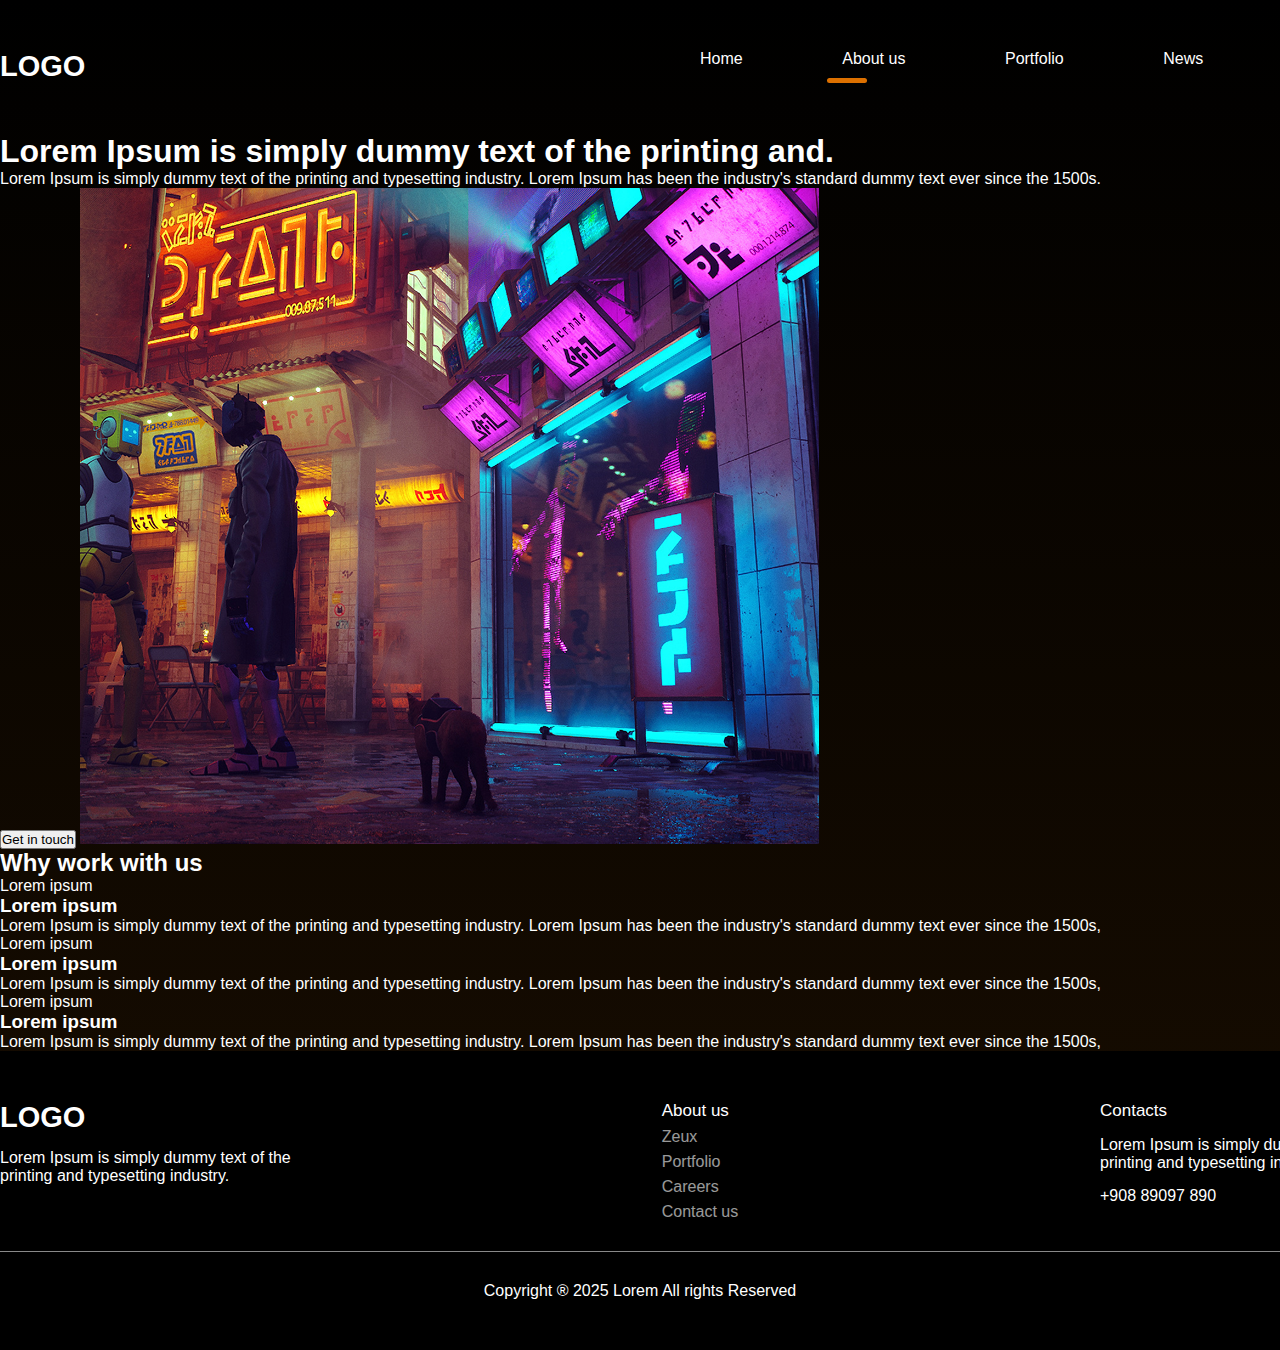
<file: about.html>
<!DOCTYPE html>
<html lang="en">
  <head>
    <meta charset="UTF-8" />
    <meta name="viewport" content="width=device-width, initial-scale=1.0" />
    <title>Game Website</title>
    <link rel="stylesheet" href="./css/style.css" />
  </head>
  <body>
    <div class="wrapper">
      <header class="container">
        <span class="logo"> logo</span>
        <nav>
          <ul>
            <li ><a href="/test1/">Home </a></li>
            <li class="active"><a href="/test1/about.html"> About us</a></li>
            <li><a href="#"> Portfolio</a></li>
            <li><a href="#"> News</a></li>
            <li class="btn"><a href="/test1/contacts.html">Contacts</a></li>
          </ul>
        </nav>
      </header>
<div class="hero-about container">
  <div class="info">
    <h1>Lorem Ipsum is simply dummy text of the printing and.</h1>
    <p>Lorem Ipsum is simply dummy text of the printing and typesetting industry. Lorem Ipsum has been the industry's standard dummy text ever since the 1500s.</p>
  <button class="btn">Get in touch</button>
  <img src="img/about/Rectangle 6.png" alt="">
  </div>
</div>

<div class="container work">
  <h2>Why work with us</h2>
  <div class="blocks">
<div class="block">
  <span class="badge purple">Lorem ipsum</span>
  <h3>Lorem ipsum</h3>
  <p>Lorem Ipsum is simply dummy text of the printing and typesetting industry. Lorem Ipsum has been the industry's standard dummy text ever since the 1500s,</p>
</div>
<div class="block">
  <span class="badge brown">Lorem ipsum</span>
  <h3>Lorem ipsum</h3>
  <p>Lorem Ipsum is simply dummy text of the printing and typesetting industry. Lorem Ipsum has been the industry's standard dummy text ever since the 1500s,</p>
</div>
<div class="block " >
  <span class="badge green">Lorem ipsum</span>
  <h3>Lorem ipsum</h3>
  <p>Lorem Ipsum is simply dummy text of the printing and typesetting industry. Lorem Ipsum has been the industry's standard dummy text ever since the 1500s,</p>
</div>
    
  </div>
</div>


    <footer>
      <div class="blocks container">
        <div>
          <span class="logo">logo</span>
          <p>
            Lorem Ipsum is simply dummy text of the printing and typesetting
            industry.
          </p>
        </div>
        <div>
          <h4>About us</h4>
          <ul>
            <li>Zeux</li>
            <li>Portfolio</li>
            <li>Careers</li>
            <li>Contact us</li>
          </ul>
        </div>
        <div>
          <h4>Contacts</h4>
          <p>
            Lorem Ipsum is simply dummy text of the printing and typesetting
            industry.
          </p>
          <p>+908 89097 890</p>
        </div>
      </div>
      <hr />
      <p>Copyright ® 2025 Lorem All rights Reserved</p>
    </footer>


  </body>
</html>
</file>
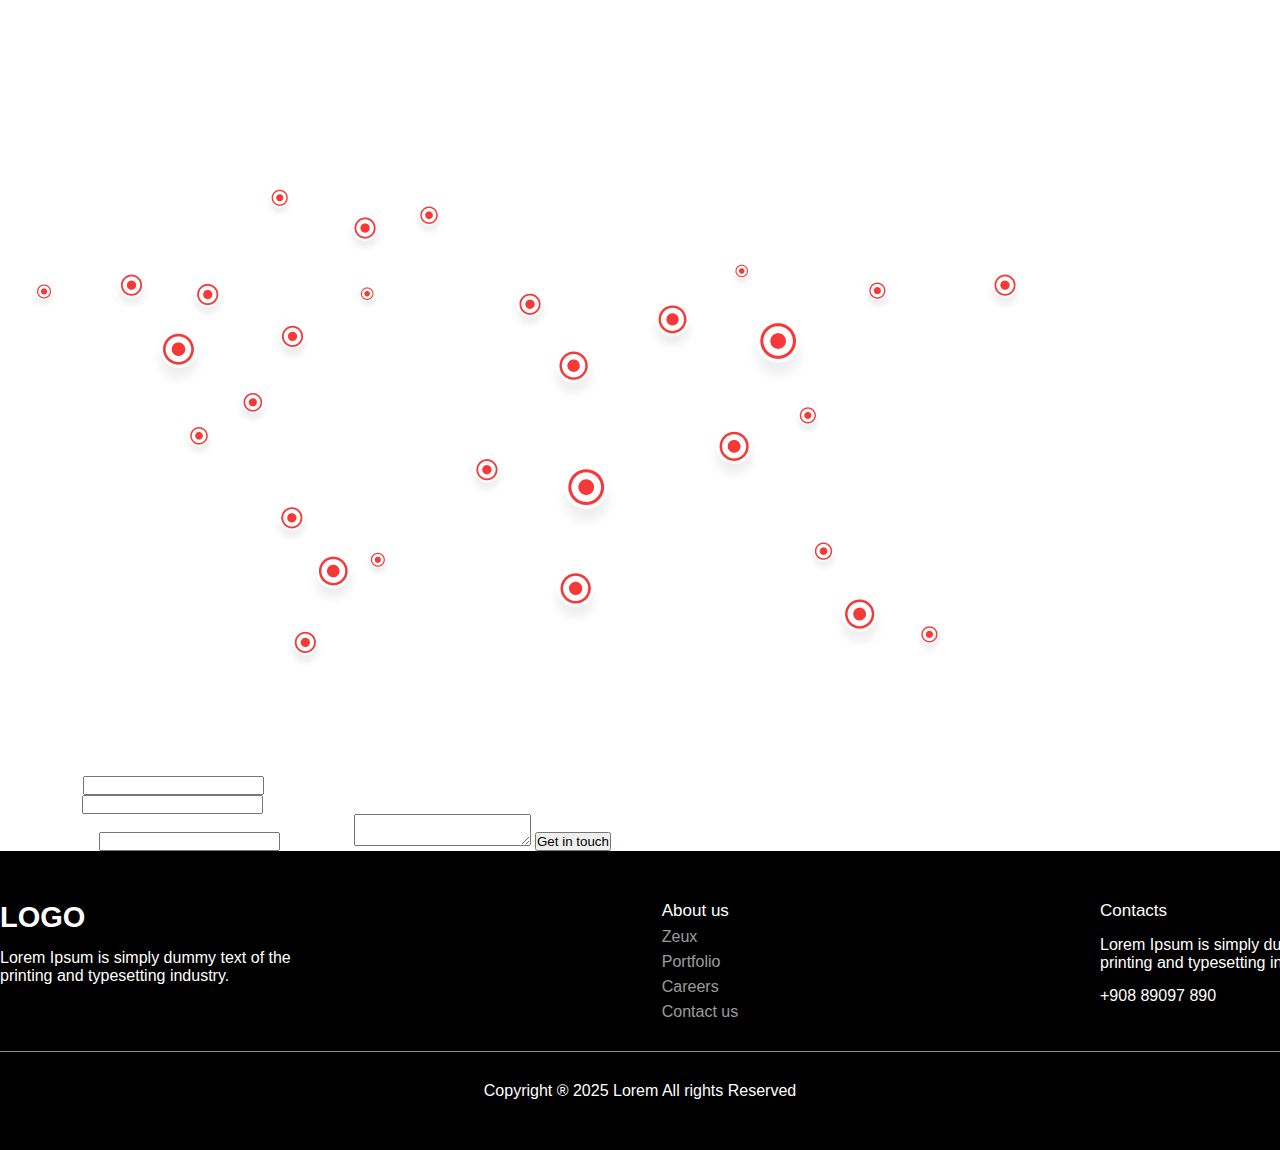
<file: contacts.html>
<!DOCTYPE html>
<html lang="en">
  <head>
    <meta charset="UTF-8" />
    <meta name="viewport" content="width=device-width, initial-scale=1.0" />
    <title>Game Website</title>
    <link rel="stylesheet" href="./css/style.css" />
  </head>
  <body>
    <header class="container">
      <span class="logo"> logo</span>
      <nav>
        <ul>
          <li><a href="/test1/">Home </a></li>
          <li><a href="/test1/about.html"> About us</a></li>
          <li><a href="#"> Portfolio</a></li>
          <li><a href="#"> News</a></li>
          <li class="btn"><a href="/test1/contacts.html">Contacts</a></li>
        </ul>
      </nav>
    </header>

    <div class="container hero-contacts">
      <h1>Lorem Ipsum is simply dummy text of the printing and.</h1>
      <p>
        Lorem Ipsum is simply dummy text of the printing and typesetting
        industry.
      </p>
      <img src="img/contacts/Huge Global.png" alt="" />
    </div>
    <div class="feedback">
      <div class="container">
        <h2>Say hello</h2>
        <p>Lorem Ipsum is simply dummy text of the printing .</p>
        <form>
          <div class="inline">
            <div>
              <label>First Name</label>
              <input type="text" />
            </div>
            <div>
              <label>Last Name</label>
              <input type="text" />
            </div>
          </div>
          <label>Email Addres</label>
          <input type="email" class="one-line" />
          <label>Message</label>
          <textarea class="one-line"></textarea>
          <button type="button">Get in touch</button>
        </form>
      </div>
    </div>

    <footer>
      <div class="blocks container">
        <div>
          <span class="logo">logo</span>
          <p>
            Lorem Ipsum is simply dummy text of the printing and typesetting
            industry.
          </p>
        </div>
        <div>
          <h4>About us</h4>
          <ul>
            <li>Zeux</li>
            <li>Portfolio</li>
            <li>Careers</li>
            <li>Contact us</li>
          </ul>
        </div>
        <div>
          <h4>Contacts</h4>
          <p>
            Lorem Ipsum is simply dummy text of the printing and typesetting
            industry.
          </p>
          <p>+908 89097 890</p>
        </div>
      </div>
      <hr />
      <p>Copyright ® 2025 Lorem All rights Reserved</p>
    </footer>
  </body>
</html>
</file>
<file: css/style.css>
@import url(<linkhref="https://fonts.googleapis.com/css2?family=Bitcount+Prop+Single+Ink:wght@100..900&family=Open+Sans:ital,wght@0,300..800;1,300..800&family=Poppins:ital,wght@0,100;0,200;0,300;0,400;0,500;0,600;0,700;0,800;0,900;1,100;1,200;1,300;1,400;1,500;1,600;1,700;1,800;1,900&family=Roboto:ital,wght@0,100..900;1,100..900&display=swap"rel="stylesheet">);

* {
  margin: 0;
  padding: 0;
}

body {
  font-family: "Poppins", sans-serif;
  font-weight: 400;
  color: #fff;
  font-size: 16px;
}

a {
  text-decoration: none;
}

img {
  max-width: 100%;
}

.wrapper {
  background: linear-gradient(
    180deg,
    rgba(0, 0, 0, 1) 0%,
    rgba(26, 14, 1, 1) 100%
  );
  width: 100%;
}

.container {
  width: 1400px;
  margin: 0 auto;
}

header {
  padding: 50px 0;
}

header .logo,
footer .blocks .logo {
  text-transform: uppercase;
  font-size: 29px;
  font-weight: 800;
}

header nav {
  float: right;
  width: 50%;
}

header nav ul {
  list-style: none;
  display: flex;
  /*gap: 1rem;*/
  justify-content: space-between;
  /*white-space: nowrap;*/
  z-index: 2;
  position: relative;
}

header nav ul li {
  display: inline-block;
}
header nav ul li.active::after {
  content: "";
  display: block;
  width: 40px;
  height: 5px;
  background: #dc7000;
  border-radius: 10px;
  position: relative;
  top: 10px;
  left: -15px;
}

header nav ul li a {
  color: #fff;
}

header nav ul li:not(.active):not(.btn) a:hover {
  border-bottom: 5px solid #dc7000;
}

header nav ul li.btn a,
.email .block button {
  background: #fa9021;
  padding: 9px 17px;
  border-radius: 5px;
  transition: all 500ms ease;
}

header nav ul li.btn a:hover,
.email .block button:hover {
  background: #a02604;
}

.hero {
  padding-bottom: 100px;
  position: relative;
}

.hero--info {
  width: 400px;
  padding-top: 70px;
}

.hero--info h2 {
  color: #e87d0e;
  font-size: 20px;
  font-weight: 600;
}

.hero--info h1 {
  font-size: 50px;
  font-weight: 600;
}

.hero--info p {
  font-weight: 500;
  line-height: 170%;
  margin: 30px 0;
}

.hero--info .btn {
  background: #fa8305;
  color: #fff;
  border-radius: 50px;
  padding: 15px 30px;
  border: 0;
  transition: all 500ms ease;
}

.hero--info .btn:hover {
  cursor: pointer;
  transform: scale(1.1);
}

.hero img {
  position: absolute;
  top: -150px;
  right: 0;
}
.joysticks {
  height: 600px;
}

/*СЕКЦИЯ С ИГРАМИ*/

.trending {
  padding-top: 50px;
}

.trending h3 {
  font-weight: 600;
  font-size: 31px;
}
.trending .see-all,
.projects .see-all {
  color: #fff;
  background: rgba(255, 255, 255, 0.11);
  border-radius: 5px;
  padding: 12px 23px;
  float: right;
  display: block;
  transition: all 500ms easy;
}

.trending .see-all:hover,
.projects .see-all:hover {
  transform: scale(1.1);
}

.trending .games {
  display: flex;
  justify-content: space-between; /* на всю ширину */
  width: 100%;
  padding: 50px 0;
}

.trending .games span {
  display: block;
  text-align: center;
  margin-top: 10px;
}

.trending .games span img {
  position: relative; /*относительно позиционируем миникартинку */
  top: 5px; /*смещаем вниз на 5 пикселей*/
  margin-right: 7px;
}

.big-text {
  padding: 50px 0;
  font-size: 35px;
  font-weight: 600;
  text-align: center;
  width: 800px;
}

.banner {
  padding: 80px 0;
}

.banner h3 {
  font-size: 30px;
  font-weight: 600;
  margin-bottom: 30px;
}
.banner p {
  line-height: 170%;
  margin-bottom: 30px;
  width: 550px;
}

.banner img {
  width: 100%;
  margin-bottom: 30px;
}

/* Блок с изображением - 3 */

.features {
  background: url("/test1/img/Rectangle 5.png") no-repeat center center fixed;
  background-size: cover;
  padding: 80px 0;
}

.features h3 {
  margin-bottom: 20px;
  text-align: center;
  max-width: 800px;
  margin-left: auto;
  margin-right: auto;
  font-size: 30px;
}
.features p {
  margin-bottom: 20px;
  text-align: center;
  max-width: 800px;
  margin-left: auto;
  margin-right: auto;
}

.features .info {
  display: flex;
  justify-content: center;
  flex-wrap: wrap;
}

.features .info .block {
  text-align: center;
  width: 20%;
  margin: 30px 2%;
}

.features .info .block img {
  margin-bottom: 15px;
}

/*section 4*/

.projects {
  padding: 100px 0;
}
.projects h3 {
  font-size: 30px;
  text-align: center;
}

.projects p {
  margin: 40px 0;
  text-align: center;
}

.projects .images {
  display: flex;
  justify-content: space-around;
  margin-bottom: 25px;
}

.projects .see-all {
  float: none;
  width: 70px;
  text-align: center;
  margin: 0 auto;
}

/*5 block*/

.email {
  padding-bottom: 120px;
}

.email h3 {
  margin-top: 60px;
  font-size: 30px;
}

.email .block {
  background: #1c140f;
  margin-top: 30px;
  border-radius: 10px;
  padding: 40px 3%;
  width: 94%;
  display: flex;
  justify-content: space-between;
  align-items: center;
}

.email .block h4 {
  font-size: 30px;
  font-weight: 500;
}
.email .block p {
  width: 500px;
}

.email .block input {
  background: #fff;
  outline: none;
  border: 0;
  border-radius: 5px;
  width: 380px;
  font-family: "Poppins", sans-serif;
  font-weight: 400;
  padding: 20px 30px;
  position: relative;
  right: -100px;
  z-index: 1;
  padding-right: 120px;
}

.email .block input::placeholder {
  color: #898989;
}

.email .block button {
  cursor: pointer;
  border: 0;
  padding: 13px 17px;
  position: relative;
  z-index: 2;
  color: #fff;
}

/*footyer*/

footer {
  background: #000;
  padding: 50px 0;
}

footer .blocks {
  display: flex;
  justify-content: space-between;
}

footer .blocks p{
  width: 300px;
  margin: 15px 0;
}

footer .blocks h4{
  font-weight: 500;
  font-size: 17px;

}
footer .blocks ul{
  list-style: none;

}

footer .blocks ul li{
  margin-top: 7px ;
  opacity: 0.6;
}

footer hr{
  margin: 30px 0;
  border: 0;
  height: 0.6px;
  background: #898989;
}
footer > p{
  text-align: center;
}
</file>
